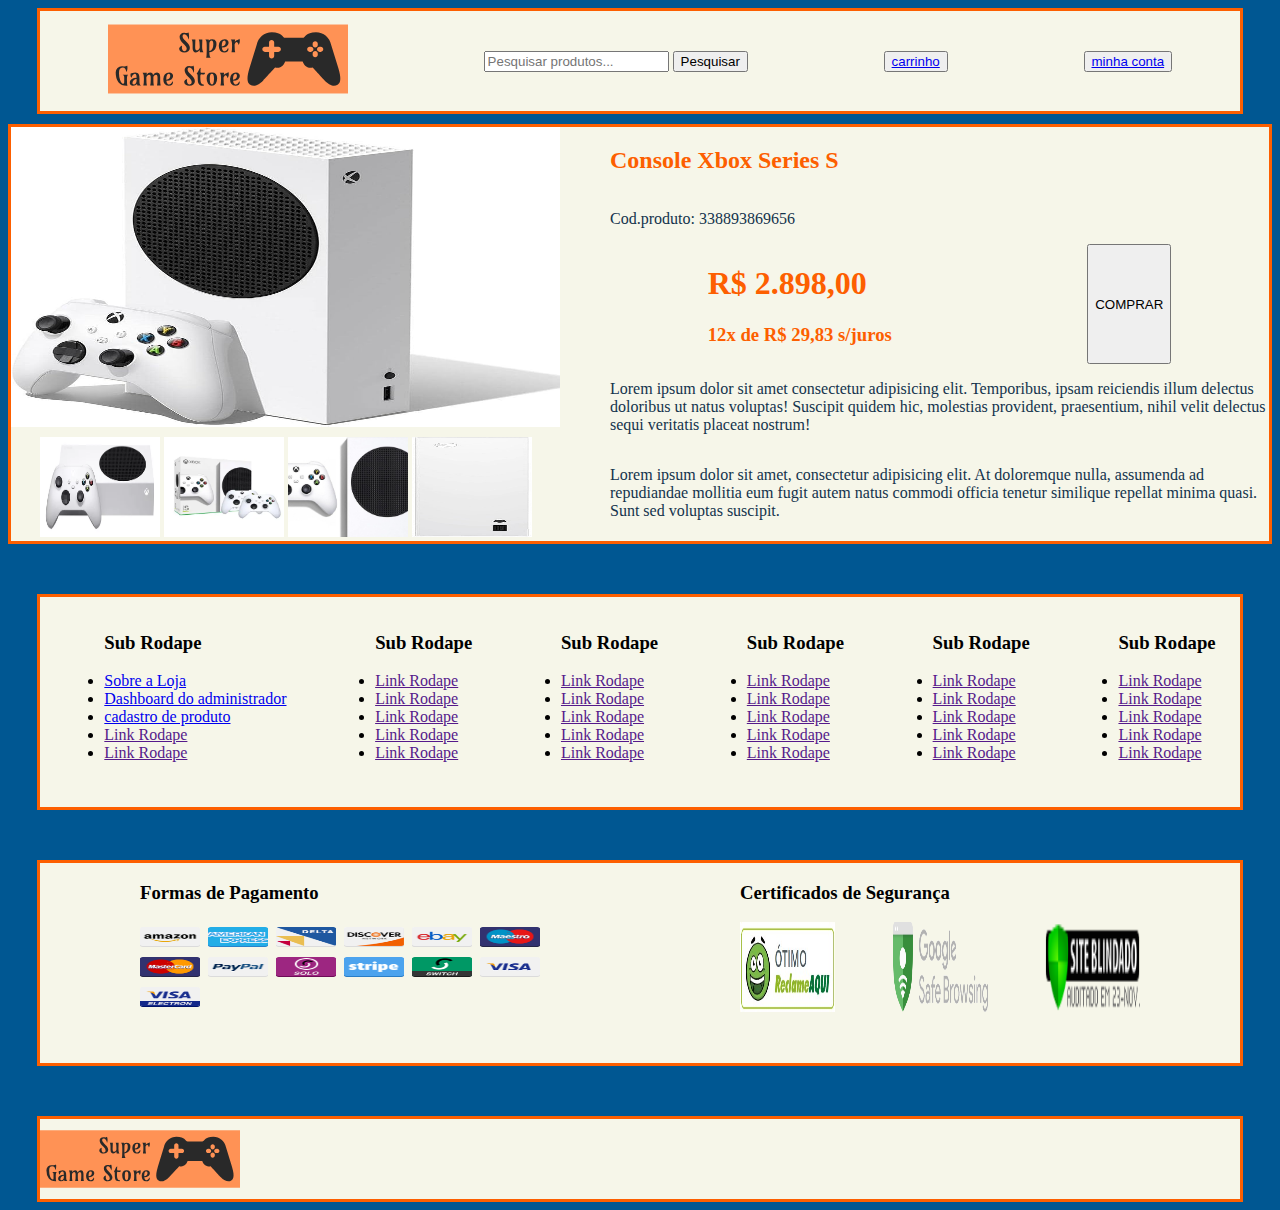
<file: produto2.html>
<!DOCTYPE html>
<html lang="pt-br">

<head>
    <meta charset="UTF-8">
    <meta name="viewport" content="width=device-width, initial-scale=1.0">
    <link rel="stylesheet" href="produto2.css">
    <title>produto2</title>
</head>

<body>
    <div id="tudo">

        <header>
            <a href="index.html">
                <img src="logo.svg" alt="logo_loja" class="logo">
            </a>
            <form action="" method="post">
                <input type="search" placeholder="Pesquisar produtos...">
                <button type="submit">Pesquisar</button>
            </form>
            <button type="submit" class="f4" id="carrinho"><i class="fa-solid fa-cart-shopping"></i><a
                    href="carrinho.html">carrinho</a></button>
            <button type="submit" class="f5" id="conta"><i class="fa-solid fa-user"></i><a href="login.html">minha
                    conta</a></button>

        </header>

        <div id="produto">
            <div class="img_produtos">
                <img src="Produtos/xbox_series_s_branco.jpg" alt="xbox_series_s" id="prod_img">
                <div class="sub_imagens">
                    <img src="Produtos/p2_imgs/xbox_series_s_1.webp" alt="xbox_series_s_1" class="s_img">
                    <img src="Produtos/p2_imgs/xbox_series_s_2.webp" alt="xbox_series_s_2" class="s_img">
                    <img src="Produtos/p2_imgs/xbox_series_s_3.webp" alt="xbox_series_s_3" class="s_img">
                    <img src="Produtos/p2_imgs/xbox_series_s_4.webp" alt="xbox_series_s_4" class="s_img">
                </div>
            </div>

            <div id="desc_prod">
                <h2>Console Xbox Series S</h2>
                <div>
                    <p>Cod.produto: 338893869656</p><i class="fa-solid fa-star"></i><i class="fa-solid fa-star"></i><i
                        class="fa-solid fa-star"></i><i class="fa-solid fa-star"></i><i class="fa-solid fa-star"></i>
                </div>
                <div id="comprar">
                    <div id="preco">
                        <h1>R$ 2.898,00</h1>
                        <h3>12x de R$ 29,83 s/juros</h3>
                    </div>
                    <button type="submit">COMPRAR</button>
                </div>
                <p>Lorem ipsum dolor sit amet consectetur adipisicing elit. Temporibus, ipsam reiciendis illum
                    delectus
                    doloribus ut natus voluptas! Suscipit quidem hic, molestias provident, praesentium, nihil velit
                    delectus
                    sequi veritatis placeat nostrum!</p>

                <p>Lorem ipsum dolor sit amet, consectetur adipisicing elit. At doloremque nulla, assumenda ad
                    repudiandae
                    mollitia eum fugit autem natus commodi officia tenetur similique repellat minima quasi. Sunt sed
                    voluptas
                    suscipit.</p>
            </div>
        </div>
        <footer>

            <div class="rodape">

                <ul>
                    <h3>Sub Rodape</h3>
                    <li><a href="sobre.html">Sobre a Loja</a></li>
                    <li><a href="adm.html">Dashboard do administrador</a></li>
                    <li><a href="cadastro_produto.html">cadastro de produto</a></li>
                    <li><a href="">Link Rodape</a></li>
                    <li><a href="">Link Rodape</a></li>
                </ul>

                <ul>
                    <h3>Sub Rodape</h3>
                    <li><a href="">Link Rodape</a></li>
                    <li><a href="">Link Rodape</a></li>
                    <li><a href="">Link Rodape</a></li>
                    <li><a href="">Link Rodape</a></li>
                    <li><a href="">Link Rodape</a></li>
                </ul>

                <ul>
                    <h3>Sub Rodape</h3>
                    <li><a href="">Link Rodape</a></li>
                    <li><a href="">Link Rodape</a></li>
                    <li><a href="">Link Rodape</a></li>
                    <li><a href="">Link Rodape</a></li>
                    <li><a href="">Link Rodape</a></li>
                </ul>

                <ul>
                    <h3>Sub Rodape</h3>
                    <li><a href="">Link Rodape</a></li>
                    <li><a href="">Link Rodape</a></li>
                    <li><a href="">Link Rodape</a></li>
                    <li><a href="">Link Rodape</a></li>
                    <li><a href="">Link Rodape</a></li>
                </ul>

                <ul>
                    <h3>Sub Rodape</h3>
                    <li><a href="">Link Rodape</a></li>
                    <li><a href="">Link Rodape</a></li>
                    <li><a href="">Link Rodape</a></li>
                    <li><a href="">Link Rodape</a></li>
                    <li><a href="">Link Rodape</a></li>
                </ul>



                <ul>
                    <h3>Sub Rodape</h3>
                    <li><a href="">Link Rodape</a></li>
                    <li><a href="">Link Rodape</a></li>
                    <li><a href="">Link Rodape</a></li>
                    <li><a href="">Link Rodape</a></li>
                    <li><a href="">Link Rodape</a></li>
                </ul>

            </div>

            <div class="rodape2">
                <div class="Pagamento">
                    <h3>Formas de Pagamento</h3>
                    <div class="pag2">
                        <img src="assets_footer/footer/cartoes/amazon.png" alt="cartao_amazon" class="cartoes">
                        <img src="assets_footer/footer/cartoes/americanexpress.png" alt="cartao_american_express"
                            class="cartoes">
                        <img src="assets_footer/footer/cartoes/delta.png" alt="cartao_delta" class="cartoes">
                        <img src="assets_footer/footer/cartoes/discover.png" alt="cartao_discover" class="cartoes">
                        <img src="assets_footer/footer/cartoes/ebay.png" alt="cartao_ebay" class="cartoes">
                        <img src="assets_footer/footer/cartoes/maestro.png" alt="cartao_maestro" class="cartoes">
                        <img src="assets_footer/footer/cartoes/mastercard.png" alt="cartao_mastercard" class="cartoes">
                        <img src="assets_footer/footer/cartoes/paypal.png" alt="cartao_paypal" class="cartoes">
                        <img src="assets_footer/footer/cartoes/solo.png" alt="cartao_solo" class="cartoes">
                        <img src="assets_footer/footer/cartoes/stripe.png" alt="cartao_stripe" class="cartoes">
                        <img src="assets_footer/footer/cartoes/switch.png" alt="cartao_switch" class="cartoes">
                        <img src="assets_footer/footer/cartoes/visa.png" alt="cartao_visa" class="cartoes">
                        <img src="assets_footer/footer/cartoes/visaelectron.png" alt="cartao_visaelectron"
                            class="cartoes">
                    </div>
                </div>

                <div class="Certificados">
                    <h3>Certificados de Segurança</h3>
                    <div class="cer2">
                        <img src="assets_footer/footer/selos/reclame_aqui.jpg" alt="reclame_aqui" class="Segurança">
                        <img src="assets_footer/footer/selos/safebrowser.png" alt="safebrowser" class="Segurança">
                        <img src="assets_footer/footer/selos/seal.png" alt="seal" class="Segurança">
                    </div>
                </div>
            </div>

            <div class="rodape3">
                <img src="logo.svg" alt="logo2" class="logo2">
                <div class="icones">
                    <i class="fa-regular fa-envelope"></i>
                    <i class="fa-brands fa-whatsapp"></i>
                    <i class="fa-brands fa-instagram"></i>
                    <i class="fa-brands fa-facebook"></i>
                    <i class="fa-brands fa-twitter"></i>
                </div>
            </div>
        </footer>

    </div>
</body>

</html>
</file>
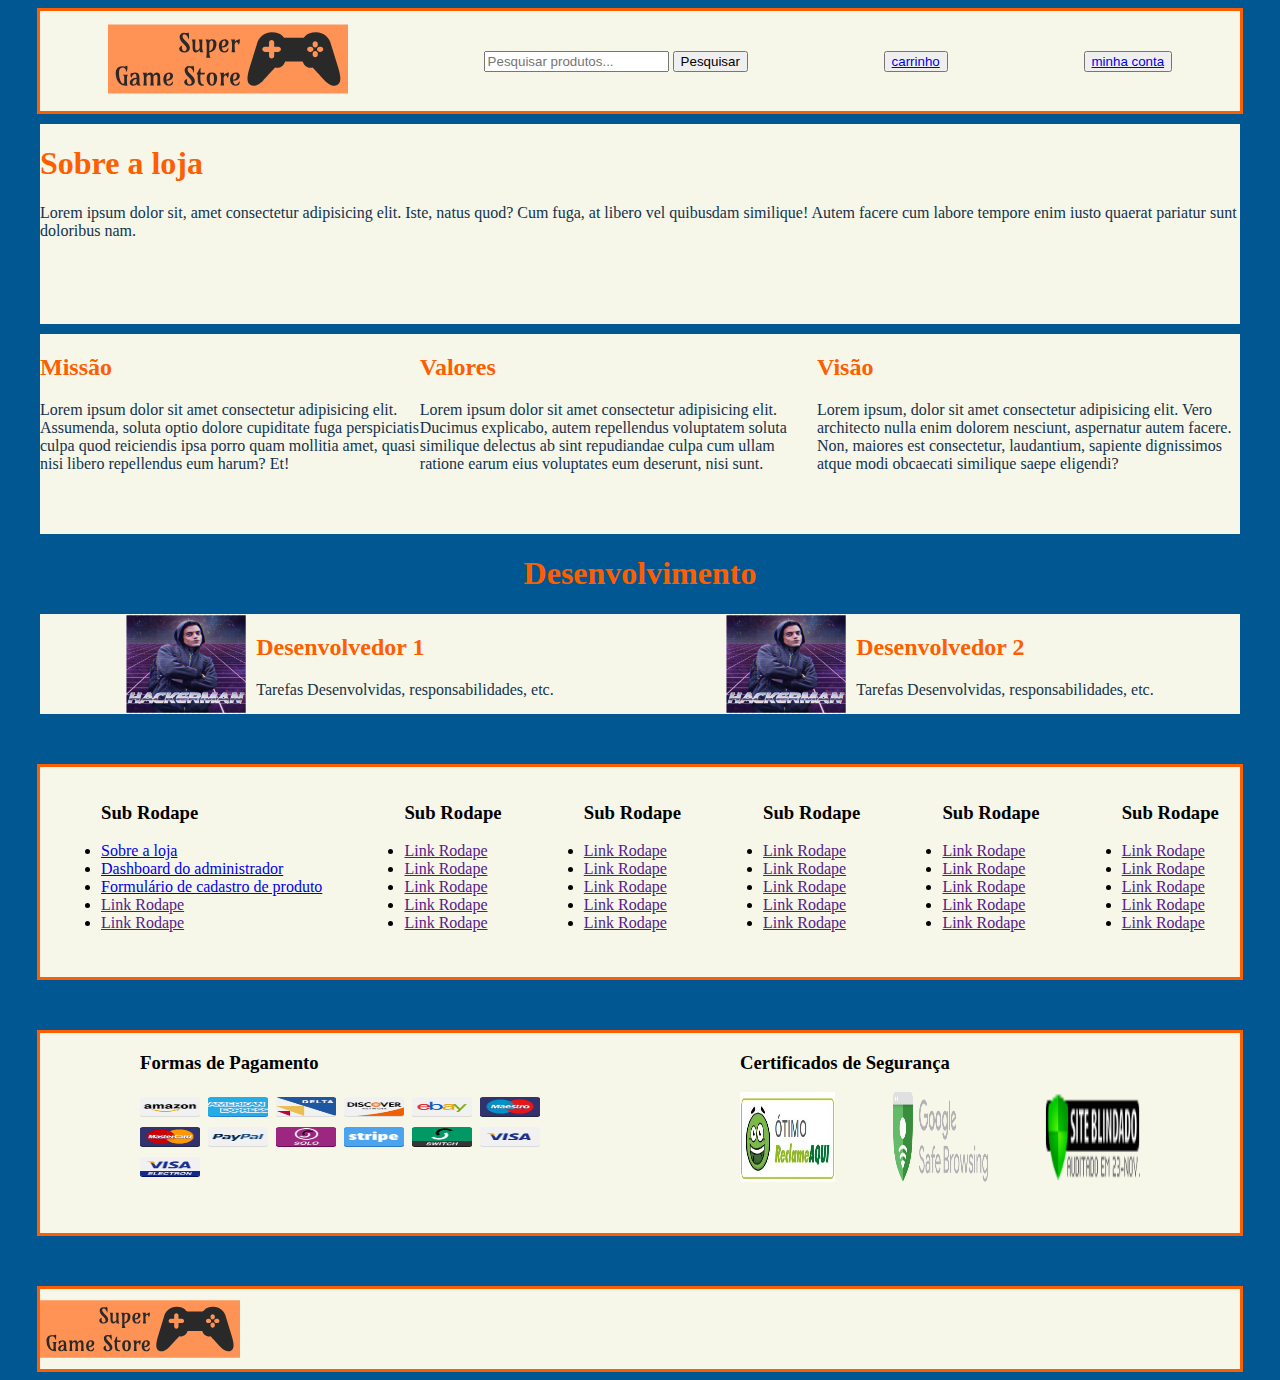
<file: sobre.html>
<!DOCTYPE html>
<html lang="pt-br">

<head>
    <meta charset="UTF-8">
    <meta name="viewport" content="width=device-width, initial-scale=1.0">
    <link rel="stylesheet" href="sobre.css">
    <title>sobre</title>
</head>

<body>

    <div id="tudo">
        <header>
            <a href="index.html">
                <img src="logo.svg" alt="logo_loja" class="logo">
            </a>
            <form action="" method="post">
                <input type="search" placeholder="Pesquisar produtos...">
                <button type="submit">Pesquisar</button>
            </form>
            <button type="submit" class="f4" id="carrinho"><i class="fa-solid fa-cart-shopping"></i><a
                    href="carrinho.html">carrinho</a></button>
            <button type="submit" class="f5" id="conta"><i class="fa-solid fa-user"></i><a href="login.html">minha
                    conta</a></button>

        </header>
        <div id="sobre_loja">
            <h1>Sobre a loja</h1>
            <p>Lorem ipsum dolor sit, amet consectetur adipisicing elit. Iste, natus quod? Cum fuga, at libero vel
                quibusdam
                similique! Autem facere cum labore tempore enim iusto quaerat pariatur sunt doloribus nam.</p>
        </div>
        <div id="conteudo">
            <div class="conteudo2">
                <h2>Missão</h2>
                <p>Lorem ipsum dolor sit amet consectetur adipisicing elit. Assumenda, soluta optio dolore cupiditate
                    fuga
                    perspiciatis culpa quod reiciendis ipsa porro quam mollitia amet, quasi nisi libero repellendus eum
                    harum?
                    Et!
                </p>
            </div>
            <div class="conteudo2">
                <h2>Valores</h2>
                <p>Lorem ipsum dolor sit amet consectetur adipisicing elit. Ducimus explicabo, autem repellendus
                    voluptatem
                    soluta
                    similique delectus ab sint repudiandae culpa cum ullam ratione earum eius voluptates eum deserunt,
                    nisi
                    sunt.
                </p>
            </div>
            <div class="conteudo2">
                <h2>Visão</h2>
                <p>Lorem ipsum, dolor sit amet consectetur adipisicing elit. Vero architecto nulla enim dolorem
                    nesciunt,
                    aspernatur
                    autem facere. Non, maiores est consectetur, laudantium, sapiente dignissimos atque modi obcaecati
                    similique
                    saepe eligendi?</p>
            </div>
        </div>

        <h1>Desenvolvimento</h1>
        <div id="Desenvolvimento">
            <div class="Desenvolvedor">
                <img src="dev.png" alt="imagem_dev">
                <div class="cont_dev">
                    <h2>Desenvolvedor 1</h2>
                    <p>Tarefas Desenvolvidas, responsabilidades, etc.</p>
                </div>
            </div>

            <div class="Desenvolvedor">
                <img src="dev.png" alt="imagem_dev2">
                <div class="cont_dev">
                    <h2>Desenvolvedor 2</h2>
                    <p>Tarefas Desenvolvidas, responsabilidades, etc.</p>
                </div>
            </div>
        </div>
        <footer>

            <div class="rodape">

                <ul>
                    <h3>Sub Rodape</h3>
                    <li><a href="sobre.html">Sobre a loja</a></li>
                    <li><a href="adm.html">Dashboard do administrador</a></li>
                    <li><a href="cadastro_produto.html">Formulário de cadastro de produto</a></li>
                    <li><a href="">Link Rodape</a></li>
                    <li><a href="">Link Rodape</a></li>
                </ul>

                <ul>
                    <h3>Sub Rodape</h3>
                    <li><a href="">Link Rodape</a></li>
                    <li><a href="">Link Rodape</a></li>
                    <li><a href="">Link Rodape</a></li>
                    <li><a href="">Link Rodape</a></li>
                    <li><a href="">Link Rodape</a></li>
                </ul>

                <ul>
                    <h3>Sub Rodape</h3>
                    <li><a href="">Link Rodape</a></li>
                    <li><a href="">Link Rodape</a></li>
                    <li><a href="">Link Rodape</a></li>
                    <li><a href="">Link Rodape</a></li>
                    <li><a href="">Link Rodape</a></li>
                </ul>

                <ul>
                    <h3>Sub Rodape</h3>
                    <li><a href="">Link Rodape</a></li>
                    <li><a href="">Link Rodape</a></li>
                    <li><a href="">Link Rodape</a></li>
                    <li><a href="">Link Rodape</a></li>
                    <li><a href="">Link Rodape</a></li>
                </ul>

                <ul>
                    <h3>Sub Rodape</h3>
                    <li><a href="">Link Rodape</a></li>
                    <li><a href="">Link Rodape</a></li>
                    <li><a href="">Link Rodape</a></li>
                    <li><a href="">Link Rodape</a></li>
                    <li><a href="">Link Rodape</a></li>
                </ul>



                <ul>
                    <h3>Sub Rodape</h3>
                    <li><a href="">Link Rodape</a></li>
                    <li><a href="">Link Rodape</a></li>
                    <li><a href="">Link Rodape</a></li>
                    <li><a href="">Link Rodape</a></li>
                    <li><a href="">Link Rodape</a></li>
                </ul>

            </div>

            <div class="rodape2">
                <div class="Pagamento">
                    <h3>Formas de Pagamento</h3>
                    <div class="pag2">
                        <img src="assets_footer/footer/cartoes/amazon.png" alt="cartao_amazon" class="cartoes">
                        <img src="assets_footer/footer/cartoes/americanexpress.png" alt="cartao_american_express"
                            class="cartoes">
                        <img src="assets_footer/footer/cartoes/delta.png" alt="cartao_delta" class="cartoes">
                        <img src="assets_footer/footer/cartoes/discover.png" alt="cartao_discover" class="cartoes">
                        <img src="assets_footer/footer/cartoes/ebay.png" alt="cartao_ebay" class="cartoes">
                        <img src="assets_footer/footer/cartoes/maestro.png" alt="cartao_maestro" class="cartoes">
                        <img src="assets_footer/footer/cartoes/mastercard.png" alt="cartao_mastercard" class="cartoes">
                        <img src="assets_footer/footer/cartoes/paypal.png" alt="cartao_paypal" class="cartoes">
                        <img src="assets_footer/footer/cartoes/solo.png" alt="cartao_solo" class="cartoes">
                        <img src="assets_footer/footer/cartoes/stripe.png" alt="cartao_stripe" class="cartoes">
                        <img src="assets_footer/footer/cartoes/switch.png" alt="cartao_switch" class="cartoes">
                        <img src="assets_footer/footer/cartoes/visa.png" alt="cartao_visa" class="cartoes">
                        <img src="assets_footer/footer/cartoes/visaelectron.png" alt="cartao_visaelectron"
                            class="cartoes">
                    </div>
                </div>

                <div class="Certificados">
                    <h3>Certificados de Segurança</h3>
                    <div class="cer2">
                        <img src="assets_footer/footer/selos/reclame_aqui.jpg" alt="reclame_aqui" class="Segurança">
                        <img src="assets_footer/footer/selos/safebrowser.png" alt="safebrowser" class="Segurança">
                        <img src="assets_footer/footer/selos/seal.png" alt="seal" class="Segurança">
                    </div>
                </div>
            </div>

            <div class="rodape3">
                <img src="logo.svg" alt="logo2" class="logo2">
                <div class="icones">
                    <i class="fa-regular fa-envelope"></i>
                    <i class="fa-brands fa-whatsapp"></i>
                    <i class="fa-brands fa-instagram"></i>
                    <i class="fa-brands fa-facebook"></i>
                    <i class="fa-brands fa-twitter"></i>
                </div>
            </div>
        </footer>
    </div>
</body>

</html>
</file>
<file: produto2.css>
html {
    background-color: #005792;
}

#tudo {
    display: flex;
    flex-direction: column;
    flex-wrap: nowrap;
    justify-content: center;
    align-items: center;
}

header {
    width: 1200px;
    height: 100px;
    display: flex;
    justify-content: space-around;
    background-color: #F6F6E9;
    border: solid #FD5F00;
    align-items: center;
}

.logo {
    width: 240px;
    height: 80px;
}

.rodape {
    width: 1200px;
    height: 210px;
    margin-top: 50px;
    background-color: #F6F6E9;
    border: solid #FD5F00;
    display: flex;
    justify-content: space-around;
}

.rodape2 {
    background-color: #F6F6E9;
    border: solid #FD5F00;
    display: flex;
    margin-top: 50px;
    width: 1200px;
    height: 200px;
    justify-content: space-around;
}

#produto {
    display: flex;
    background-color: #F6F6E9;
    margin-top: 10px;
    border: solid #FD5F00;
}

.img_produtos {
    display: flex;
    flex-wrap: nowrap;
    flex-direction: column;
    align-items: center;
    margin-right: 50px;
}

#prod_img {
    width: 549px;
    height: 300px;
    margin-bottom: 10px;
}

.s_img {
    width: 120px;
    height: 100px;
}

h2 {
    color: #FD5F00;
}

#desc_prod {
    display: flex;
    flex-direction: column;
    justify-content: flex-start;
    color: #13334C;
    background-color: #F6F6E9;
}

#comprar {
    display: flex;
    flex-wrap: nowrap;
    justify-content: space-around;
    color: #FD5F00;
}

.Pagamento {
    display: flex;
    flex-direction: column;
    align-content: flex-start;
}

.pag2 {
    width: 400px;
    height: 100px;
    display: flex;
    flex-direction: row;
    flex-wrap: wrap;
    justify-content: space-between;
    align-items: flex-start;
    align-content: flex-start;
}

.Certificados {
    display: flex;
    flex-direction: column;
    align-content: flex-start;
}

.cer2 {
    display: flex;
    justify-content: space-between;
    width: 400px;
}

.Segurança {
    width: 95px;
    height: 90px;
}

.cartoes {
    width: 60px;
    height: 30px;
}

.rodape3 {
    display: flex;
    justify-content: space-between;
    align-items: center;
    background-color: #F6F6E9;
    border: solid #FD5F00;
    margin-top: 50px;
    width: 1200px;
    height: 80px;
}

.icons {
    display: flex;
    align-content: space-around;
}

.logo2 {
    width: 200px;
    height: 60px;
}
</file>
<file: sobre.css>
html {
    background-color: #005792;
}

h1 {
    color: #FD5F00;
}

h2 {
    color: #FD5F00;
}

p {
    color: #13334C;
}

#sobre_loja {
    width: 1200px;
    height: 200px;
    background-color: #F6F6E9;
    margin-top: 10px;
    margin-bottom: 10px;
}

#conteudo {
    display: flex;
    flex-wrap: nowrap;
    justify-content: space-around;
    background-color: #F6F6E9;
    width: 1200px;
    height: 200px;
}

img {
    width: 120px;
    height: 100px;
}

#Desenvolvimento {
    display: flex;
    flex-wrap: nowrap;
    justify-content: space-around;
    background-color: #F6F6E9;
    width: 1200px;
    height: 100px;
}

.Desenvolvedor {
    display: flex;
    flex-wrap: nowrap;
}

.cont_dev {
    margin-left: 10px;
}

header {
    width: 1200px;
    height: 100px;
    display: flex;
    justify-content: space-around;
    background-color: #F6F6E9;
    border: solid #FD5F00;
    align-items: center;
}

#sub_cabecalho {
    background-color: #F6F6E9;
    border: solid #FD5F00;
    margin-top: 10px;
    width: 1200px;
    height: 50px;
    display: flex;
    justify-content: space-around;
    align-items: center;
}

.logo {
    width: 240px;
    height: 80px;
}

.rodape {
    width: 1200px;
    height: 210px;
    margin-top: 50px;
    background-color: #F6F6E9;
    border: solid #FD5F00;
    display: flex;
    justify-content: space-around;
}

.rodape2 {
    background-color: #F6F6E9;
    border: solid #FD5F00;
    display: flex;
    margin-top: 50px;
    width: 1200px;
    height: 200px;
    justify-content: space-around;
}

.Pagamento {
    display: flex;
    flex-direction: column;
    align-content: flex-start;
}

.pag2 {
    width: 400px;
    height: 100px;
    display: flex;
    flex-direction: row;
    flex-wrap: wrap;
    justify-content: space-between;
    align-items: flex-start;
    align-content: flex-start;
}

.Certificados {
    display: flex;
    flex-direction: column;
    align-content: flex-start;
}

.cer2 {
    display: flex;
    justify-content: space-between;
    width: 400px;
}

.Segurança {
    width: 95px;
    height: 90px;
}

.cartoes {
    width: 60px;
    height: 30px;
}

.rodape3 {
    display: flex;
    justify-content: space-between;
    align-items: center;
    background-color: #F6F6E9;
    border: solid #FD5F00;
    margin-top: 50px;
    width: 1200px;
    height: 80px;
}

.icons {
    display: flex;
    align-content: space-around;
}

.logo2 {
    width: 200px;
    height: 60px;
}

#tudo {
    display: flex;
    flex-direction: column;
    align-items: center;
}
</file>
